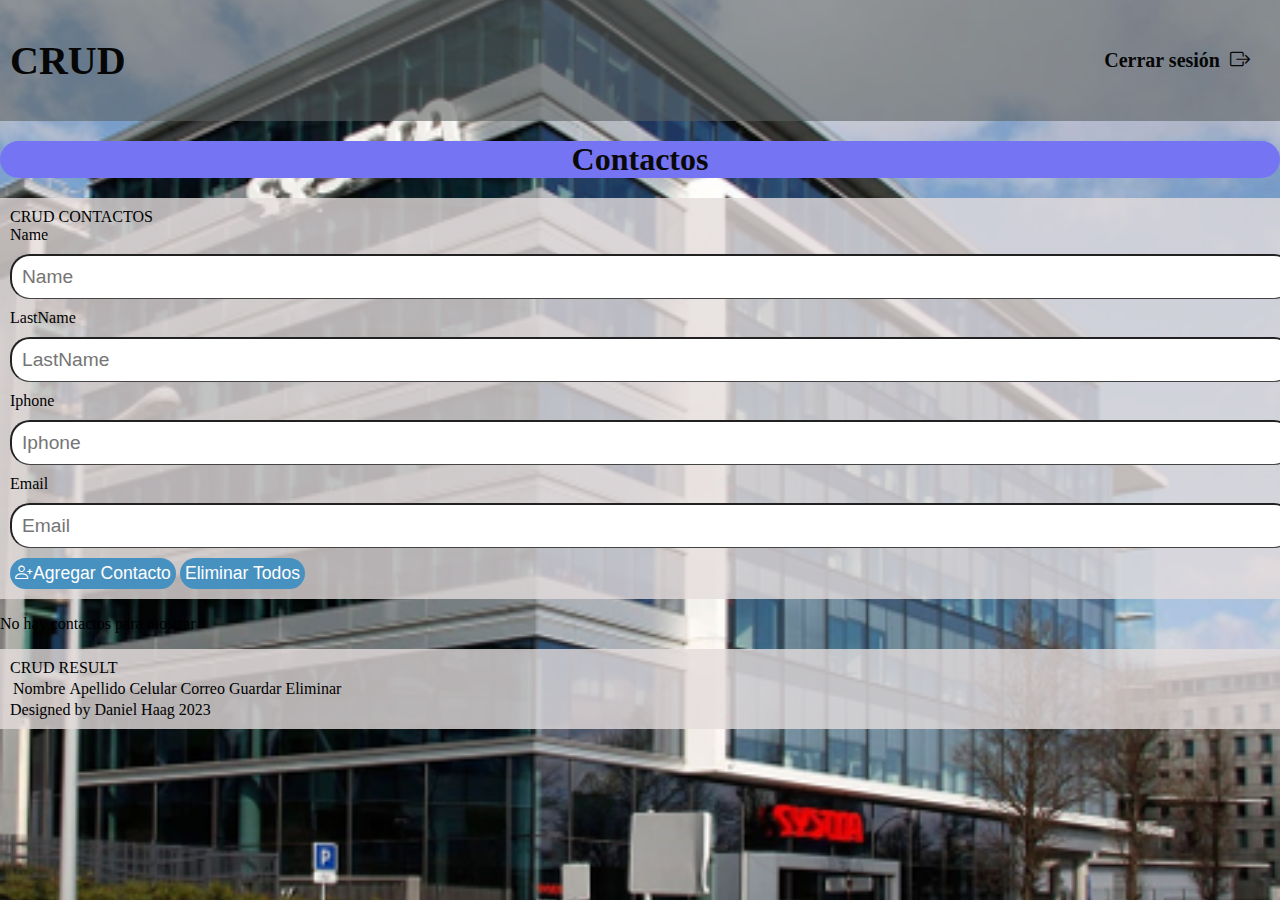
<file: index.html>
<!DOCTYPE html>
<html lang="en">
  <head>
    <meta charset="UTF-8" />
    <meta http-equiv="X-UA-Compatible" content="IE=edge" />
    <meta name="viewport" content="width=device-width, initial-scale=1.0" />
    <meta name="description" content="CRUD APP" />
    <title>Ucamp Proyecto 2 - CRUD APP</title>

    <!-- Iconos -->
    <link
      rel="stylesheet"
      href="https://cdn.jsdelivr.net/npm/bootstrap-icons@1.10.3/font/bootstrap-icons.css"
    />

    <!-- Bootstrap CSS -->
    <link
      href="https://cdn.jsdelivr.net/npm/bootstrap@5.3.0-alpha1/dist/css/bootstrap.min.css"
      rel="stylesheet"
      integrity="sha384-GLhlTQ8iRABdZLl6O3oVMWSktQOp6b7In1Zl3/Jr59b6EGGoI1aFkw7cmDA6j6gD"
      crossorigin="anonymous"
    />

    <!-- Custom CSS -->
    <link rel="stylesheet" href="./src/css/style.css" />
  </head>
  <body>
    <header>
      <div class="nav">
        <div class="nav__container">
          <div class="nav__container--logo">
            <a href="./index.html">
              <h1>CRUD</h1>
            </a>
          </div>
          <div class="nav__container--menu">
            <ul>
              <li id="logout">
                Cerrar sesión <i class="bi bi-box-arrow-right"></i>
              </li>
              <li id="user-name"></li>
            </ul>
          </div>
        </div>
      </div>
    </header>

    <body>
      <div class="container">
        <h1>Contactos</h1>
        <div class="container__tasks row"></div>
      </div>
      <form class="card text-center m-5 p-2">
        <div class="card-header">CRUD CONTACTOS</div>
        <div>
          <div class="form-group">
            <label for="name">Name</label>
            <input
              type="text"
              class="form-control"
              id="name"
              placeholder="Name"
            />
          </div>
          <div class="form-group">
            <label for="text">LastName</label>
            <input
              type="text"
              class="form-control"
              id="lastName"
              placeholder="LastName"
            />
          </div>
          <div class="form-group">
            <label for="text">Iphone</label>
            <input
              type="text"
              class="form-control"
              id="iphone"
              placeholder="Iphone"
            />
          </div>
          <div class="form-group">
            <label for="text">Email</label>
            <input
              type="email"
              class="form-control"
              id="email"
              placeholder="Email"
            />
          </div>
          <button id="add" class="btn btn-success mb-3"><i class="bi bi-person-plus p-2" ></i>Agregar Contacto</button>
          <button class="btn btn-danger mb-3 p-2" id="delete-all">Eliminar Todos</button>
        </div>
      </form>
    <div id="content">
    </div>
    <script type="module" src="./src/js/index.js"></script>
</body>

    <main>

    <div class="card text-center">
        <div class="card-header">
          CRUD RESULT
        </div>
        <div class="card-body">
          <table class="table table-hover" id="content-table">
            <thead class="table-dark">
              
                <td>Nombre</td>
                <td>Apellido</td>
                <td>Celular</td>
                <td>Correo</td>
                <td>Guardar</td>
                <td>Eliminar</td>
              
            </thead>
              <tbody>

             </tbody>
          </table>
        </div>
        <div class="card-footer text-muted">Designed by Daniel Haag 2023</div>
      </div>
     
    

    <script
      src="https://code.jquery.com/jquery-3.6.3.min.js"
      integrity="sha256-pvPw+upLPUjgMXY0G+8O0xUf+/Im1MZjXxxgOcBQBXU="
      crossorigin="anonymous"
    ></script>
    <script
      src="https://cdn.jsdelivr.net/npm/bootstrap@5.3.0-alpha1/dist/js/bootstrap.bundle.min.js"
      integrity="sha384-w76AqPfDkMBDXo30jS1Sgez6pr3x5MlQ1ZAGC+nuZB+EYdgRZgiwxhTBTkF7CXvN"
      crossorigin="anonymous"
    ></script>
    <!--close-->
    
</main>
</html>
</file>
<file: src/css/style.css>
/* Globales */
body {  
    background-color: #97b7bd;
    height: 100vh;
    margin: 0;
    padding: 0;
    width: 100vw;
    background-image: url(/assets/img/login-backgroundImage.png);
    background-repeat: no-repeat;
    background-position: center;
    background-size: cover;
    
}

i:hover {
    cursor: pointer;
}

select {
    border: 0;
    border-bottom: 1px solid #444;
    font-size: 1.2em;
    margin: 10px 0;
    padding: 10px;
    width: 100%;
}

input, textarea {
    border-radius: 20px;
    border-bottom: 1px solid #444;
    font-size: 1.2em;
    margin: 10px 0;
    padding: 10px;
    width: 100%;
}

.btn {
    background-color: #4791c1;
    border: 0;
    border-radius: 5px;
    color: #fff;
    cursor: pointer;
    font-size: 1.1em;
    padding: 5px;
    border-radius: 25px;
}

/* Index */
.nav {
    background-color: #5a606095;
    padding: 10px;
}

.nav__container {
    width: 100%;
    display: flex;
    justify-content: space-between;
    align-items: center;
    color:  #070606;
    font-size: 20px;
    font-weight: bold;
}




.nav__container ul {
    display: flex;
    justify-content: space-between;
    align-items: center;
    gap: 20px;
    list-style: none;
    margin: 0;
    padding: 0;
}

.nav__container ul li {
    display: flex;
    justify-content: center;
    align-items: center;
    gap: 10px;
}   

.nav__container ul li:hover {
    cursor: pointer;
}

.btn-circle {
    position: absolute;
    bottom: 10px;
    right: 10px;
    background-color: #fff;
    border-radius: 50%;
    height: 40px;
    width: 40px;
    display: flex;
    justify-content: center;
    align-items: center;
    font-size: 1.5em;
    transition: all 0.3s ease;
}

.btn-circle:hover {
    cursor: pointer;
    scale: 1.1;
}

.container h1 {
    font-size: 2em;
    text-align: center;
    margin: 20px 0;
    color: #0a0909;
    background-color: rgb(117, 117, 244);
    border-radius: 20px;
}
.container h3 {
    font-size: 2em;
    text-align: center;
    margin: 20px 0;
    color: #0a0909;
    background-color: rgba(198, 198, 237, 0.8);
    border-radius: 20px;
}

.card {
    background-color: rgba(227, 220, 220, 0.8);
    padding: 10px;
    margin: 5px 0;
}

.card.pending {
    background-color: #ee5454;
}

.card.done {
    background-color: #53a653;
}

.container__tasks--task__title {
    font-size: 1.5em;
    margin: 0;
    display: flex;
    justify-content: space-between;
    align-items: center;
    background-color: rgba(11, 11, 11, 0.8);
    color: #000000;
}

.container__tasks--task__description .user {
    font-size: 1.2em;
    color: #000000;
    font-weight: 100;
   
}

/* Login */
.login {
    width: 100%;
    height: 100vh;
    display: flex;
    justify-content: center;
    align-items: center;
}

.login__container {
    max-width: 500px;
    width: 70%;
    height: auto;
    background-color: rgba(227, 220, 220, 0.8);
    border-radius: 25px;
    padding: 20px;
}

.login__container--form {
    display: flex;
    flex-direction: column;
    height: 100%;
    justify-content: space-between;
    align-items: center;
    border-radius: 20px;;
}

a {
    color: #070606;
    text-decoration: none;
}

a:hover {
    color: #1f0bb8;
}

.register:hover {
    background-color: #fff;
    color: #444;
    cursor: pointer;
}
</file>
